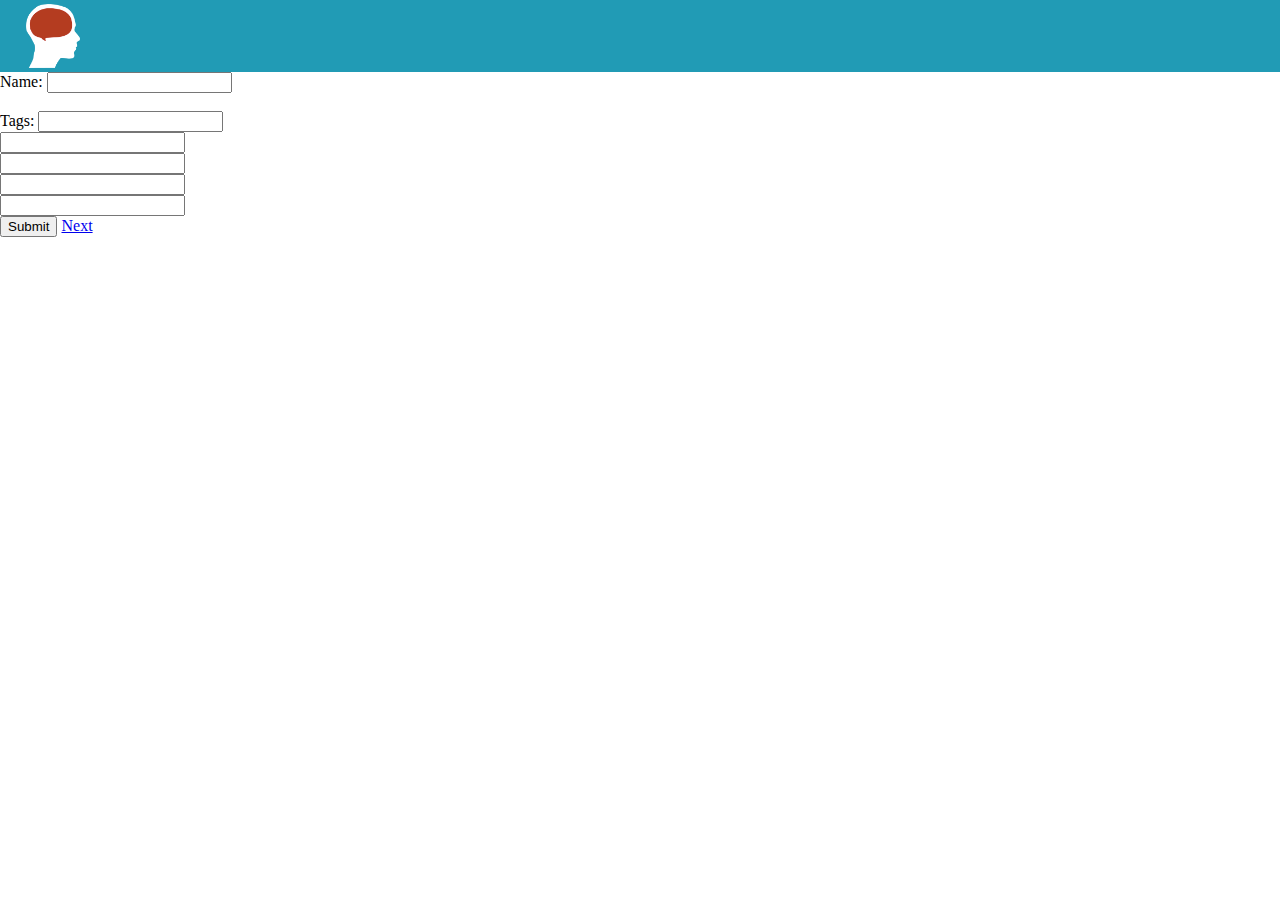
<file: setup.html>
<!DOCTYPE html>
<head>

	<title>DC Hackathon</title>
	<meta charset="UTF-8">
	<link rel="stylesheet" type="text/css" href="css/style.css">
	<link rel="stylesheet" type="text/css" href="css/hover.css">

	<script type='text/javascript' src='js/emotionLevel.js'></script>
	<script type='text/javascript' src='js/getCookie.js'></script>
	<script type='text/javascript' src='js/checkEmotionLevel.js'></script>
	<script type='text/javascript' src='js/settings.js'></script>


</head>

<body onload = "checkEmotionLevel()">
	<div id = "nav">
		<ul>
			<li><a href = "#"><img src="img/LOGO.png" alt="Smiley face"></a></li>
		</ul>
	</div>

	<div id = "tags">

		 <form>

		 		Name: <input type="text" id="name"><br /><br />
  				Tags: <input type="text" name="tag1"><br>
  					  <input type="text" name="tag2"><br>
  					  <input type="text" name="tag3"><br>
  					  <input type="text" name="tag4"><br>
  					  <input type="text" name="tag5"><br>



  				<input type="button" value = "Submit" onclick="setName()" >
  				<a href = "twittertest.php">Next</a>
		</form> 

	</div>

</body>

</html>
</file>
<file: css/style.css>
html, body{

	margin: 0;
	padding: 4vh 0 0 0;

}

#nav{

	background-color: #219BB5;
	text-decoration: none;
	color: white;
	margin-top: 0;
	height: 8vh;
	position: fixed;
	width: 100%;
	z-index: 99;
	margin: 0;
	top: 0;



}

#nav ul{

	list-style: none;
	margin: 0;
    padding: 0


}

#nav ul li{

width: auto;
text-align: center;


}

#nav ul li h1{

	margin: 0;
	padding-top: 2vh;
	font-family: "Courier New", Courier, monospace;

}

#nav ul li a{

	text-decoration: none;
	color: white;
	display: block;
	text-align: center;

}

#nav ul li a img{

margin-top: 0.3%;
width: 6vh;
margin-left: 2%;
float: left;

}

#face1{

	background-color: #A6D7E1;
	width: 25%;
	height: 46vh;
	float: left;
}

#face1 img{

	width: 60%;
	margin-top: 8vh;
	margin-left: 10vh;

}

#face2{

	background-color: #90CDDA;
	width: 25%;
	height: 46vh;
	float: left;

}

#face2 img{

	width: 60%;
	margin-top: 8vh;
	margin-left: 12vh;

}

#face3{

	background-color: #79C3D2;
	width: 25%;
	height: 46vh;
	float: left;

}

#face3 img{

	width: 60%;
	margin-top: 8vh;
	margin-left: 12vh;

}

#face4{

	background-color: #63B9CB;
	width: 25%;
	height: 46vh;
	float: left;

}

#face4 img{

	width: 60%;
	margin-top: 8vh;
	margin-left: 12vh;

}

#face5{

	background-color: #CB7563;
	width: 25%;
	height: 46vh;
	float: left;
}

#face5 img{

	width: 60%;
	margin-top: 8vh;
	margin-left: 12vh;

}

#face6{

	background-color: #C3624D;
	width: 25%;
	height: 46vh;
	float: left;

}

#face6 img{

	width: 60%;
	margin-top: 8vh;
	margin-left: 12vh;

}

#face7{

	background-color: #BC4E37;
	width: 25%;
	height: 46vh;
	float: left;

}

#face7 img{

	width: 60%;
	margin-top: 8vh;
	margin-left: 12vh;

}

#face8{

	background-color: #B53B21;
	width: 25%;
	height: 46vh;
	float: left;

}

#face8 img{

	width: 60%;
	margin-top: 8vh;
	margin-left: 12vh;

}

#timeline{

	background-color: #e8f5f7;
	width: 100vh;
	height: auto;
	float: left;
	margin-left: 55vh;
	margin-top: 2%;
	margin-right: 5%;
}

#spotify1{

	margin-left: 5%;
	margin-top: 2%;




}
#spotify{

	position: fixed;
	float: right;
	border:3px solid #B53B21;
}

#profilePhoto img{
	width: 20%;
	margin-top: 2%;
	margin-left: 2%;
	float: left;
	position: fixed;
	border:3px solid #B53B21;
}
</file>
